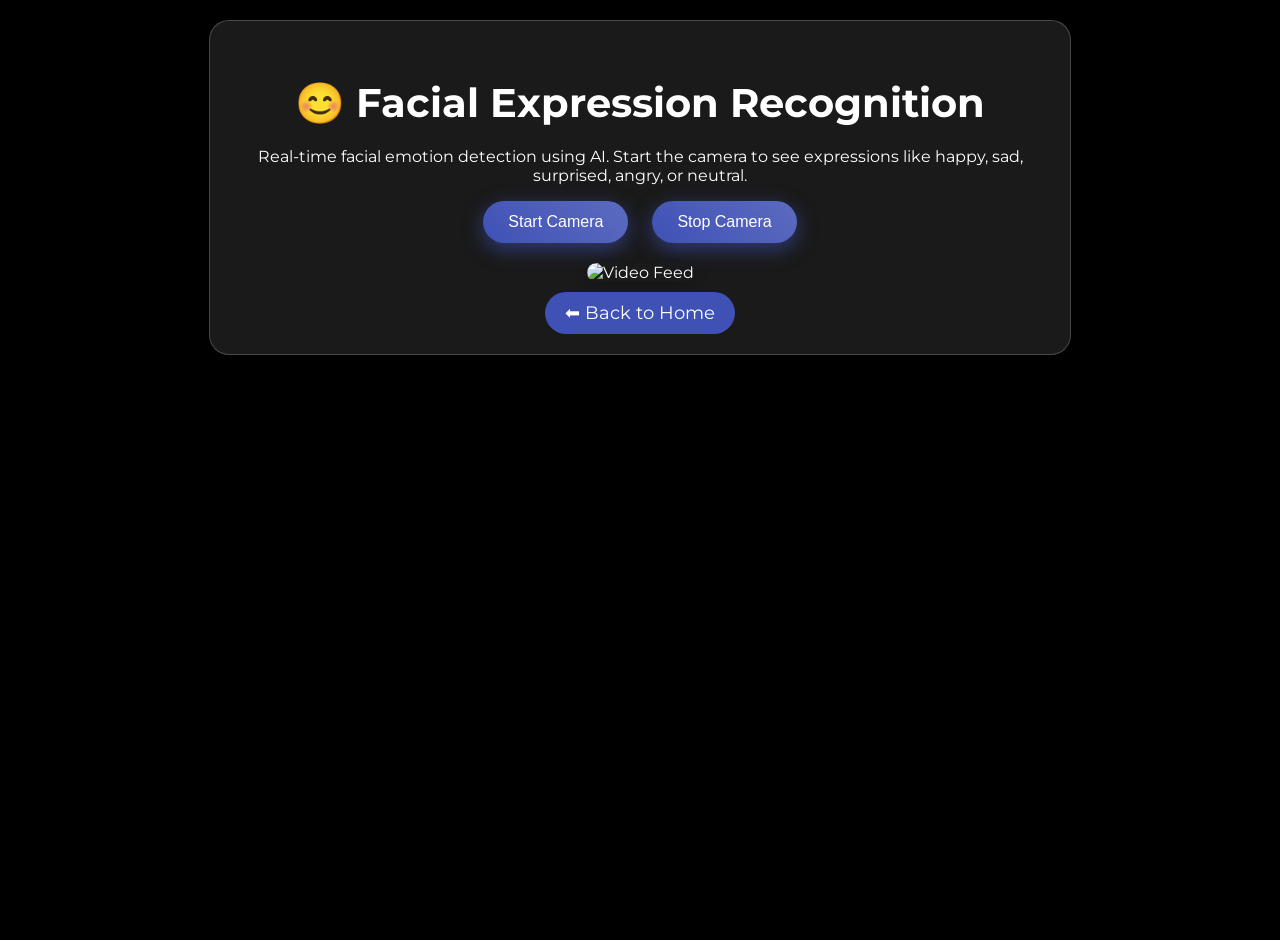
<file: Body Language Detection/templates/facial.html>
<!DOCTYPE html>
<html lang="en">
<head>
    <meta charset="UTF-8">
    <meta name="viewport" content="width=device-width, initial-scale=1.0">
    <title>Facial Expression Recognition</title>
    <link href="https://fonts.googleapis.com/css2?family=Montserrat:wght@400;500;600;700&display=swap" rel="stylesheet">
    <style>
        body {
            font-family: 'Montserrat', sans-serif;
            margin: 0;
            padding: 20px;
            background: black;
            color: white;
            min-height: 100vh;
            display: flex;
            flex-direction: column;
            align-items: center;
        }
        .container {
            max-width: 800px;
            text-align: center;
            background: rgba(255, 255, 255, 0.1);
            border-radius: 20px;
            padding: 30px;
            box-shadow: 0 8px 32px rgba(0, 0, 0, 0.7);
            border: 1px solid rgba(255, 255, 255, 0.2);
            backdrop-filter: blur(10px);
        }
        h1 {
            font-size: 2.5em;
            margin-bottom: 20px;
        }
        .controls {
            margin-bottom: 20px;
        }
        button {
            background: linear-gradient(45deg, #3f51b5, #5c6bc0);
            border: none;
            padding: 12px 25px;
            font-size: 16px;
            border-radius: 50px;
            color: white;
            cursor: pointer;
            margin: 0 10px;
            transition: transform 0.3s, box-shadow 0.3s;
            box-shadow: 0 6px 20px rgba(63, 81, 181, 0.6);
        }
        button:hover {
            transform: translateY(-3px);
            box-shadow: 0 6px 20px rgba(0, 0, 0, 0.3);
        }
        button:active {
            transform: translateY(-1px);
        }
        img {
            border-radius: 10px;
            box-shadow: 0 4px 16px rgba(0, 0, 0, 0.2);
            max-width: 100%;
        }
        .back-link {
            margin-top: 20px;
        }
        .back-link a {
            color: white;
            text-decoration: none;
            font-size: 18px;
            padding: 10px 20px;
            background: #3f51b5;
            border-radius: 50px;
            transition: background 0.3s;
        }
        .back-link a:hover {
            background: #303f9f;
        }
    </style>
</head>
<body>
    <div class="container">
        <h1>😊 Facial Expression Recognition</h1>
        <p>Real-time facial emotion detection using AI. Start the camera to see expressions like happy, sad, surprised, angry, or neutral.</p>
        <div class="controls">
            <button onclick="startCamera()">Start Camera</button>
            <button onclick="stopCamera()">Stop Camera</button>
        </div>
        <img id="videoFeed" width="600" alt="Video Feed">
        <div class="back-link">
            <a href="/">⬅ Back to Home</a>
        </div>
    </div>

    <script>
        function startCamera() {
            fetch('/camera_on');
            document.getElementById("videoFeed").src = "/video_feed/facial";
        }
        function stopCamera() {
            fetch('/camera_off');
        }
    </script>
</body>
</html>
</file>
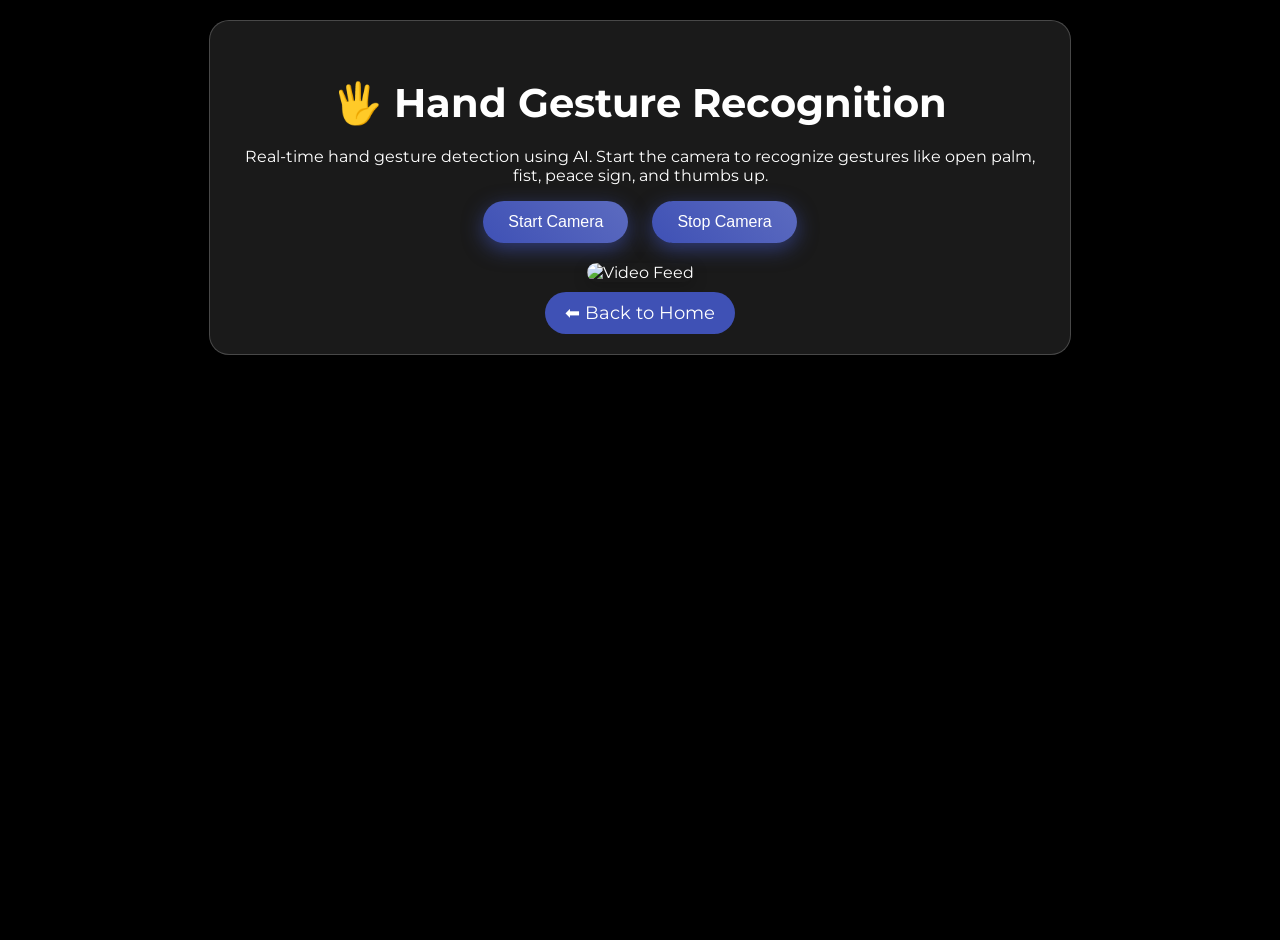
<file: Body Language Detection/templates/gestures.html>
<!DOCTYPE html>
<html lang="en">
<head>
    <meta charset="UTF-8">
    <meta name="viewport" content="width=device-width, initial-scale=1.0">
    <title>Hand Gesture Recognition</title>
    <link href="https://fonts.googleapis.com/css2?family=Montserrat:wght@400;500;600;700&display=swap" rel="stylesheet">
    <style>
        body {
            font-family: 'Montserrat', sans-serif;
            margin: 0;
            padding: 20px;
            background: black;
            color: white;
            min-height: 100vh;
            display: flex;
            flex-direction: column;
            align-items: center;
        }
        .container {
            max-width: 800px;
            text-align: center;
            background: rgba(255, 255, 255, 0.1);
            border-radius: 20px;
            padding: 30px;
            box-shadow: 0 8px 32px rgba(0, 0, 0, 0.7);
            border: 1px solid rgba(255, 255, 255, 0.2);
            backdrop-filter: blur(10px);
        }
        h1 {
            font-size: 2.5em;
            margin-bottom: 20px;
        }
        .controls {
            margin-bottom: 20px;
        }
        button {
            background: linear-gradient(45deg, #3f51b5, #5c6bc0);
            border: none;
            padding: 12px 25px;
            font-size: 16px;
            border-radius: 50px;
            color: white;
            cursor: pointer;
            margin: 0 10px;
            transition: transform 0.3s, box-shadow 0.3s;
            box-shadow: 0 6px 20px rgba(63, 81, 181, 0.6);
        }
        button:hover {
            transform: translateY(-3px);
            box-shadow: 0 6px 20px rgba(0, 0, 0, 0.3);
        }
        button:active {
            transform: translateY(-1px);
        }
        img {
            border-radius: 10px;
            box-shadow: 0 4px 16px rgba(0, 0, 0, 0.2);
            max-width: 100%;
        }
        .back-link {
            margin-top: 20px;
        }
        .back-link a {
            color: white;
            text-decoration: none;
            font-size: 18px;
            padding: 10px 20px;
            background: #3f51b5;
            border-radius: 50px;
            transition: background 0.3s;
        }
        .back-link a:hover {
            background: #303f9f;
        }
    </style>
</head>
<body>
    <div class="container">
        <h1>🖐 Hand Gesture Recognition</h1>
        <p>Real-time hand gesture detection using AI. Start the camera to recognize gestures like open palm, fist, peace sign, and thumbs up.</p>
        <div class="controls">
            <button onclick="startCamera()">Start Camera</button>
            <button onclick="stopCamera()">Stop Camera</button>
        </div>
        <img id="videoFeed" width="600" alt="Video Feed">
        <div class="back-link">
            <a href="/">⬅ Back to Home</a>
        </div>
    </div>

    <script>
        function startCamera() {
            fetch('/camera_on');
            document.getElementById("videoFeed").src = "/video_feed/gestures";
        }
        function stopCamera() {
            fetch('/camera_off');
        }
    </script>
</body>
</html>
</file>
